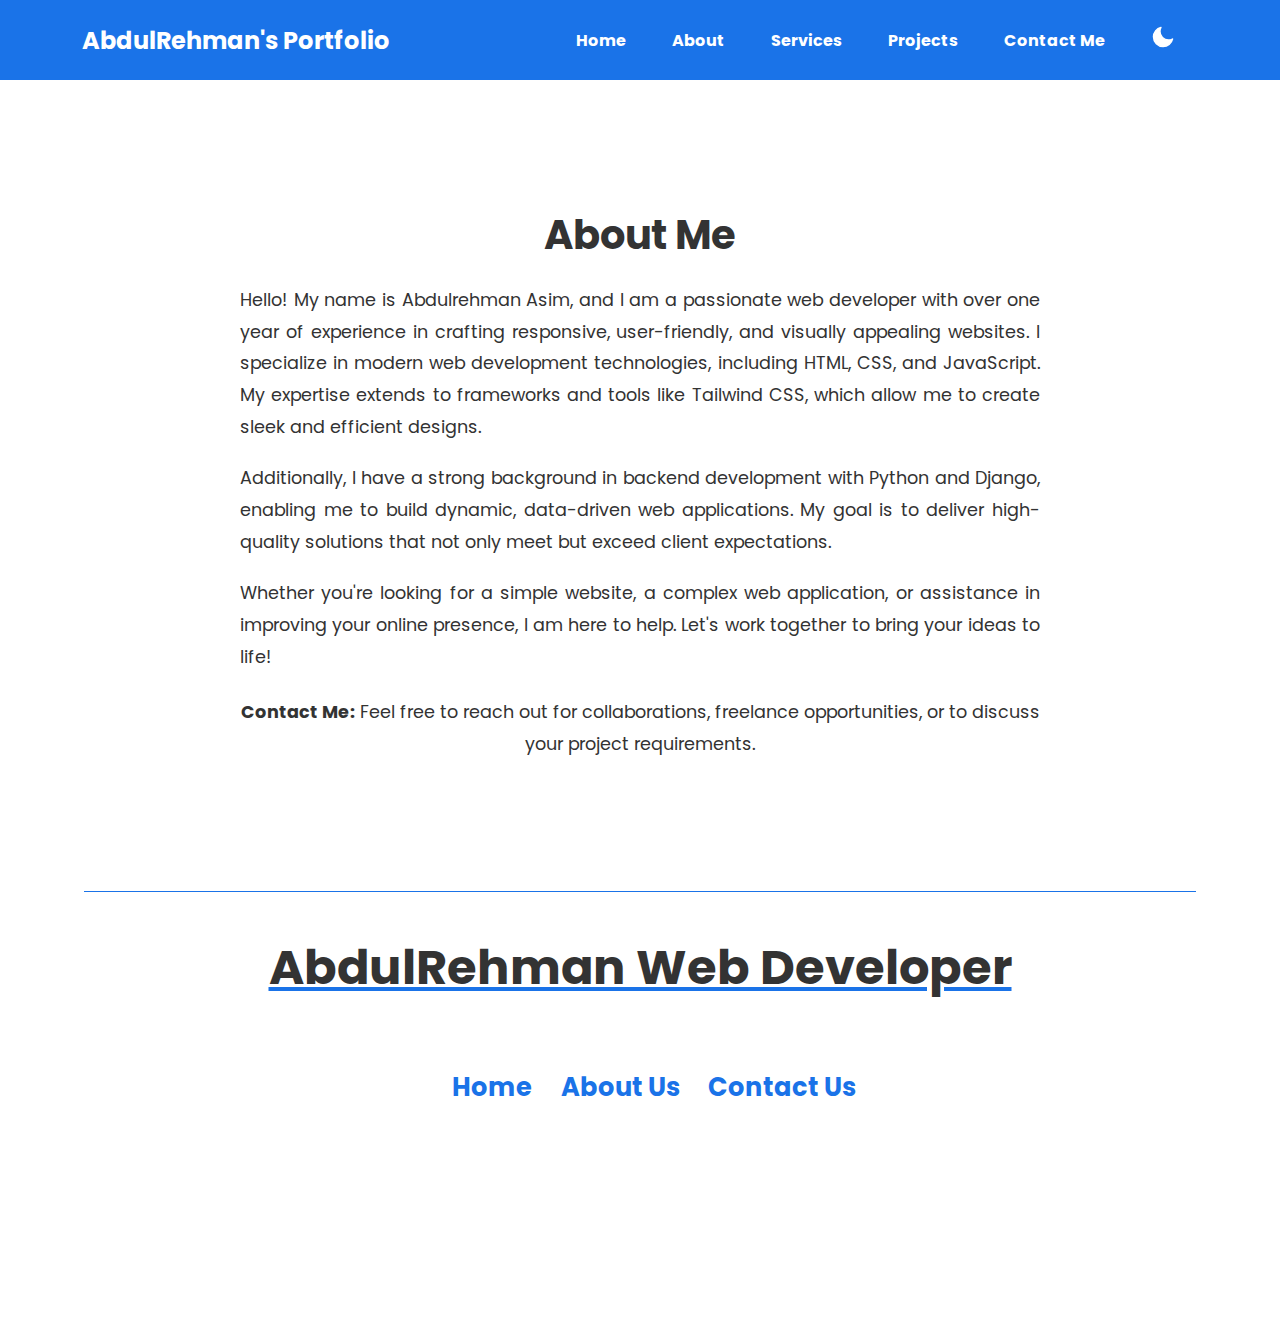
<file: about.html>
<!DOCTYPE html>
<html lang="en">
  <head>
    <meta charset="UTF-8" />
    <meta name="viewport" content="width=device-width, initial-scale=1.0" />
    <title>AbdulRehman's Portfolio | About</title>
    <link rel="shortcut icon" href="Images/favicon.png" type="image/x-icon" />
    <link rel="stylesheet" href="css/style.css" />
    <link rel="stylesheet" href="css/responsive.css" />
    <meta name="description" content="My name is Abdul-Rehman-Asim. This is my perosnal Portfolio In this is Portfolio I show my skills qualifications and you can see my skills by this website.">
  </head>
  <body class="bg-black text-white">
    <header>
      <nav>
        <img
          id="img"
          src="Images/menu.svg"
          alt="moon"
          class="menu-icon"
          onclick="toggleMenu()"
        />
        <div class="left">AbdulRehman's Portfolio</div>
        <div class="right">
          <ul class="menu">
            <li><a href="/">Home</a></li>
            <li><a href="about.html">About</a></li>
            <li><a href="index.html#service">Services</a></li>
            <li><a href="index.html#projects">Projects</a></li>
            <li><a href="contact.html">Contact Me</a></li>
            <li><img src="Images/moon.svg" id="icon" /></li>
          </ul>
        </div>
      </nav>
    </header>

    <section class="about-section">
      <div class="container">
        <h1 class="about-header">About Me</h1>
        <p class="about-content">
          Hello! My name is Abdulrehman Asim, and I am a passionate web
          developer with over one year of experience in crafting responsive,
          user-friendly, and visually appealing websites. I specialize in modern
          web development technologies, including HTML, CSS, and JavaScript. My
          expertise extends to frameworks and tools like Tailwind CSS, which
          allow me to create sleek and efficient designs.
        </p>
        <p class="about-content">
          Additionally, I have a strong background in backend development with
          Python and Django, enabling me to build dynamic, data-driven web
          applications. My goal is to deliver high-quality solutions that not
          only meet but exceed client expectations.
        </p>
        <p class="about-content">
          Whether you're looking for a simple website, a complex web
          application, or assistance in improving your online presence, I am
          here to help. Let's work together to bring your ideas to life!
        </p>
        <p class="about-content text-center mt-4">
          <strong>Contact Me:</strong> Feel free to reach out for
          collaborations, freelance opportunities, or to discuss your project
          requirements.
        </p>
      </div>
    </section>
    <hr id="hr" />

    <!-- Footer -->

    <footer>
      <div class="outer">
        <h2>AbdulRehman Web Developer</h2>
        <div class="footer-link">
          <a href="index.html">Home</a>
          <a href="about.html">About Us</a>
          <a href="contact.html">Contact Us</a>
        </div>
        <div class="web-link">
          <a
            href="https://www.linkedin.com/in/abdulrehman-asim-32b9542b3/"
            target="_blank"
            ><img src="Images/link.svg" alt="linkedin"
          /></a>
          <a href="https://github.com/Abdul-Rehman-Asim" target="_blank"
            ><img src="Images/github.svg" alt="github"
          /></a>
          <a
            href="https://www.fiverr.com/salmanmughal344?public_mode=true"
            target="_blank"
            ><img src="Images/fiverr.svg" alt="fiverr"
          /></a>
          <a
            href="https://www.upwork.com/freelancers/~014bc7e7228fe32cfa"
            target="_blank"
            ><img src="Images/upwork.svg" alt="upwork"
          /></a>
        </div>
      </div>
    </footer>
  </body>
  <!-- JavaScript -->
  <script src="js/script.js" defer></script>
</html>
</file>
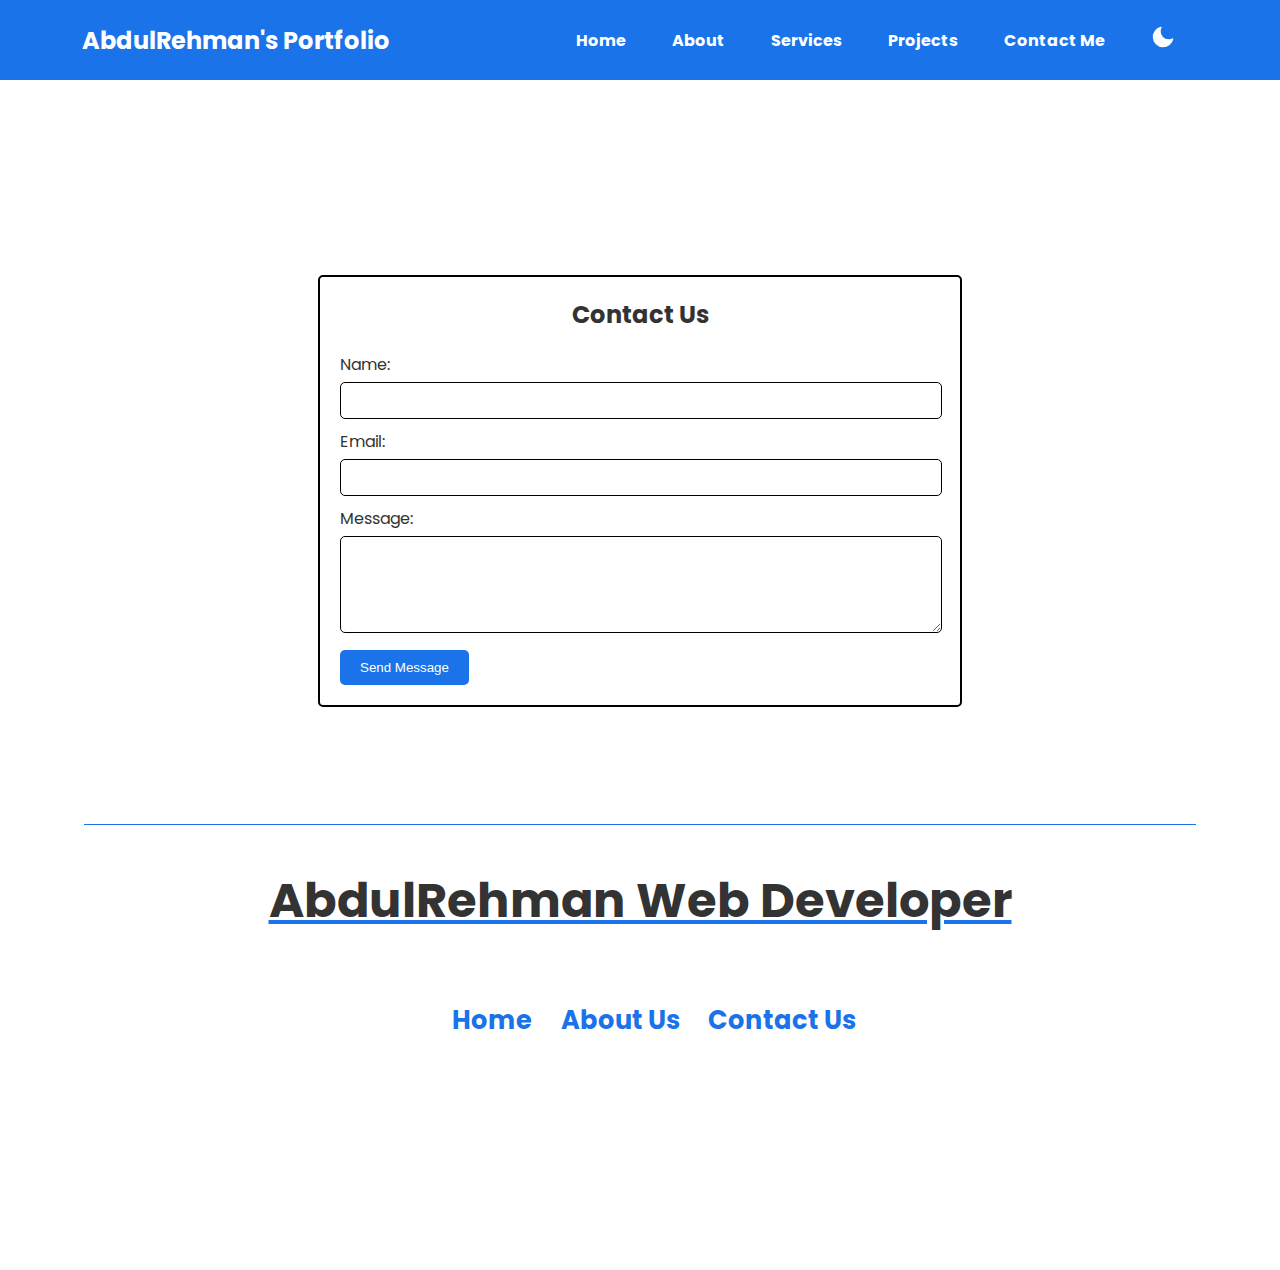
<file: contact.html>
<!DOCTYPE html>
<html lang="en">
  <head>
    <meta charset="UTF-8" />
    <meta name="viewport" content="width=device-width, initial-scale=1.0" />
    <title>AbdulRehman's Portfolio | Contact</title>
    <link rel="shortcut icon" href="Images/favicon.png" type="image/x-icon" />
    <link rel="stylesheet" href="css/style.css" />
    <link rel="stylesheet" href="css/responsive.css" />
    <meta name="description" content="My name is Abdul-Rehman-Asim. This is my perosnal Portfolio In this is Portfolio I show my skills qualifications and you can see my skills by this website.">
  </head>
  <body class="bg-black text-white">
    <header>
      <nav>
        <img
          id="img"
          src="Images/menu.svg"
          alt="moon"
          class="menu-icon"
          onclick="toggleMenu()"
        />
        <div class="left">AbdulRehman's Portfolio</div>
        <div class="right">
          <ul class="menu">
            <li><a href="/">Home</a></li>
            <li><a href="about.html">About</a></li>
            <li><a href="index.html#service">Services</a></li>
            <li><a href="index.html#projects">Projects</a></li>
            <li><a href="contact.html">Contact Me</a></li>
            <li><img src="Images/moon.svg" id="icon" /></li>
          </ul>
        </div>
      </nav>
    </header>

    <!-- Main -->

    <main id="sec-main">
      <section class="contact-form">
        <h2>Contact Us</h2>
        <form method="post" enctype="text/plain">
          <label for="name">Name:</label>
          <input type="text" id="name" name="name" required />

          <label for="email">Email:</label>
          <input type="email" id="email" name="email" required />

          <label for="message">Message:</label>
          <textarea id="message" name="message" rows="5" required></textarea>

          <button type="submit">Send Message</button>
        </form>
      </section>
    </main>
    <hr id="hr" />
    <!-- Footer -->

    <footer>
      <div class="outer">
        <h2>AbdulRehman Web Developer</h2>
        <div class="footer-link">
          <a href="index.html">Home</a>
          <a href="about.html">About Us</a>
          <a href="contact.html">Contact Us</a>
        </div>
        <div class="web-link">
          <a
            href="https://www.linkedin.com/in/abdulrehman-asim-32b9542b3/"
            target="_blank"
            ><img src="Images/link.svg" alt="linkedin"
          /></a>
          <a href="https://github.com/Abdul-Rehman-Asim" target="_blank"
            ><img src="Images/github.svg" alt="github"
          /></a>
          <a
            href="https://www.fiverr.com/salmanmughal344?public_mode=true"
            target="_blank"
            ><img src="Images/fiverr.svg" alt="fiverr"
          /></a>
          <a
            href="https://www.upwork.com/freelancers/~014bc7e7228fe32cfa"
            target="_blank"
            ><img src="Images/upwork.svg" alt="upwork"
          /></a>
        </div>
      </div>
    </footer>
  </body>
  <!-- JavaScript -->
  <script src="js/script.js" defer></script>
</html>
</file>
<file: css/style.css>
@import url("https://fonts.googleapis.com/css2?family=Poppins:wght@400;700&display=swap");
:root {
  --white: #ffffff;
  --charcoal-gray: #333333;
  --foot: white;
  --deep-blue: #1a73e8;
  --gold: #ffd700;
  --black: black;

  .dark-theme {
    --white: #000;
    --black: white;
    --charcoal-gray: #fff;
  }
}
* {
  margin: 0;
  padding: 0;
}
html {
  scroll-behavior: smooth;
}
body {
  background-color: var(--white);
  color: var(--charcoal-gray);
  font-family: "Poppins", sans-serif;
}

/* Navbar */

#icon {
  cursor: pointer;
}
.show {
  display: block !important;
}
nav {
  display: flex;
  justify-content: space-around;
  align-items: center;
  height: 80px;
  background-color: var(--deep-blue);
  color: white;
  position: fixed;
  top: 0;
  width: 100%;
  z-index: 1;
}
nav .left {
  font-size: 1.5rem;
  font-weight: 700;
}
nav ul {
  display: flex;
  align-items: center;
}
nav ul li {
  list-style: none;
  margin: 0 23px;
  font-weight: 700;
}
nav ul li a {
  text-decoration: none;
  color: white;
  transition: 0.3s;
}
nav ul li a:hover {
  color: var(--gold);
}
nav #img {
  display: none;
} /* Main */
main hr {
  border: 0;
  background-color: var(--deep-blue);
  height: 1.2px;
  margin: 40px 84px;
}

/* First Section */

.firstsection {
  display: flex;
  justify-content: space-around;
  align-items: center;
  margin: 30vh 0;
}
.firstsection > div {
  width: 30%;
}
.leftsection {
  font-size: 2.3rem;
  font-weight: 600;
}
.text-blue {
  color: var(--deep-blue);
}
#element {
  color: var(--deep-blue);
}
.rightsection img {
  border: 3px solid var(--deep-blue);
  border-radius: 50%;
  padding: 2vw;
  box-shadow: 0 0 20px var(--deep-blue), 0 0 30px var(--deep-blue),
    0 0 40px var(--deep-blue), 0 0 50px;
}
.hire-btn {
  font-size: 1.1rem;
  padding: 2vh 3vw;
  font-weight: 600;
  background-color: var(--gold);
  color: black;
  border: none;
  border-radius: 10px;
  cursor: pointer;
  transition: 0.3s;
}
.hire-btn:hover {
  background-color: var(--deep-blue);
  color: white;
}

/* Second Section */

.secondsection {
  padding: 10vw;
}
.secondsection h1 {
  font-size: 1.9rem;
  text-decoration: underline var(--deep-blue);
}
.text-gray {
  color: var(--black);
}
.secondsection center {
  margin: 45px 0;
  font-size: 1.4rem;
  color: var(--charcoal-gray);
}
.secondsection hr {
  border: 0;
  background-color: var(--deep-blue);
  height: 1.2px;
  margin: 20px 84px;
}
#outer-btn {
  display: flex;
  justify-content: center;
  align-items: center;
}
.view-more {
  padding: 2vh 3vw;
  font-weight: 600;
  background-color: var(--gold);
  color: black;
  border: none;
  border-radius: 10px;
  cursor: pointer;
  transition: 0.3s;
  text-decoration: none;
}
.view-more:hover {
  background-color: var(--deep-blue);
  color: white;
}

/* Third Section */

.outer-part h2 {
  text-align: center;
  font-size: 3rem;
  padding: 5vw;
  margin-bottom: 2vh;
  text-decoration: underline var(--deep-blue);
}
.first-line {
  display: flex;
  justify-content: center;
  align-items: center;
  flex-wrap: wrap;
}
.first-line .box1 {
  border: 2px solid var(--deep-blue);
  padding: 5vw;
  border-radius: 20px;
  margin: 2.5vw;
  transition: 0.2s;
  font-weight: 600;
}
.first-line .box1:hover {
  background-color: var(--deep-blue);
  color: white;
}
.first-line .box1 p {
  text-align: center;
}

/* Services */

.service h2 {
  text-align: center;
  font-size: 3rem;
  padding: 5vw;
  text-decoration: underline var(--deep-blue);
}
.outer-card {
  display: flex;
  justify-content: center;
  flex-wrap: wrap;
}
.service-card {
  border: 2px solid var(--deep-blue);
  padding: 2vw;
  width: 90%;
  max-width: 300px;
  height: auto;
  text-align: center;
  border-radius: 20px;
  margin: 2vw;
}
.service-card i {
  margin-top: 1.2vh;
  font-size: 2rem;
}
.service-card h3 {
  font-size: 1.5rem;
  margin-top: 1.1vh;
  padding-top: 2vh;
}
.service-card h4 {
  color: var(--deep-blue);
  margin-top: 20px;
}
.service-card ul {
  list-style: none;
}
.service-card p {
  margin-top: 1.1vh;
}
.information {
  background-color: #333333;
  color: white;
  margin: 0 10vw;
  padding: 0 10vw;
  border-radius: 20px;
  border: 1px solid black;
}
.info-text {
  text-align: center;
  font-size: 2rem;
  font-weight: 600;
  font-style: italic;
}
.info-text a {
  text-decoration: none;
  color: var(--deep-blue);
}

/* Projects */

.four-section {
  height: 90vh;
  /* margin-top: 10vh; */
}
.four-section h2 {
  text-align: center;
  font-size: 3rem;
  padding: 5vw;
  text-decoration: underline var(--deep-blue);
}
.cards {
  /* margin-bottom: 10vh; */
  display: flex;
  flex-wrap: wrap;
  justify-content: center;
  align-items: center;
}
.cards .inner-cards {
  margin: 2.5vw;
  border: 2px solid var(--deep-blue);
  border-radius: 20px;
  width: 90%;
  max-width: 300px;
  height: auto;
  padding: 1vw;
}
.inner-cards img {
  width: 100%;
  height: auto;
  opacity: 0.5;
  border-radius: 10px;
}
.inner-cards:hover img {
  opacity: 1;
}
.inner-cards p {
  text-align: center;
  font-size: 1.2rem;
  margin-top: 10px;
}
.inner-cards a {
  display: block;
  text-align: center;
  padding: 10px;
  background-color: white;
  color: var(--deep-blue);
  font-weight: 700;
  border-radius: 10px;
  margin-top: 10px;
  transition: 0.3s;
  text-decoration: none;
}
.inner-cards a:hover {
  background-color: var(--deep-blue);
  color: white;
}

/* Footer*/

.outer {
  height: 45vh;
  width: 100%;
}
.outer h2 {
  text-align: center;
  text-decoration: underline var(--deep-blue);
  font-size: 3rem;
}
.footer-link {
  display: flex;
  justify-content: center;
  align-items: center;
  margin: 5vw;
  font-size: 1.6rem;
}
.footer-link a {
  margin-left: 2.2vw;
  font-weight: 700;
  color: var(--deep-blue);
  transition: 0.3s;
  text-decoration: none;
}
.footer-link a:hover {
  color: var(--gold);
  text-decoration: underline white;
}
.web-link {
  display: flex;
  justify-content: center;
  align-items: center;
  margin: 3vw;
}
.web-link a {
  margin-left: 3vw;
}
.web-link a img {
  width: 35px;
  height: 35px;
  border: 2px solid white;
  background-color: var(--foot);
  border-radius: 50%;
  padding: 0.7vh;
}
.web-link a img:hover {
  background-color: var(--deep-blue);
  border: 2px solid var(--deep-blue);
  transition: 0.3s;
}

/* Contact Us */

#sec-main {
  padding: 6vw;
  margin-top: 22vh;
}

.contact-form {
  max-width: 600px;
  margin: 0 auto;
  padding: 20px;
  border: 2px solid var(--black);
  border-radius: 5px;
}

.contact-form h2 {
  text-align: center;
  margin-bottom: 20px;
}

.contact-form label {
  display: block;
  margin-bottom: 5px;
}

.contact-form input,
.contact-form textarea {
  width: 100%;
  padding: 10px 0;
  margin-bottom: 10px;
  border: 1px solid var(--black);
  border-radius: 5px;
}

.contact-form button {
  background-color: var(--deep-blue);
  color: white;
  padding: 10px 20px;
  border: none;
  border-radius: 5px;
  cursor: pointer;
}

.contact-form button:hover {
  background-color: var(--gold);
}

#hr {
  border: 0;
  background-color: var(--deep-blue);
  height: 1.2px;
  margin: 40px 84px;
}

/* About Us Page */

.container {
  width: 90%;
  max-width: 800px;
  margin: 0 auto;
  padding: 20px;
}
.about-section {
  padding: 50px 20px;
  margin-top: 15vh;
}
.about-header {
  font-size: 2.5rem;
  font-weight: bold;
  text-align: center;
  margin-bottom: 20px;
}
.about-content {
  font-size: 1.1rem;
  line-height: 1.8;
  margin-bottom: 20px;
  text-align: justify;
}
.text-center {
  text-align: center;
}
.mt-4 {
  margin-top: 1.5rem;
}
</file>
<file: css/responsive.css>
@media screen and (max-width: 1010px) {
  .leftsection {
    font-size: 1.8rem;
  }
}

@media screen and (max-width: 870px) {
  .firstsection {
    flex-direction: column-reverse;
    margin: 20vh 0;
  }
  .rightsection img {
    margin-bottom: 10vh;
  }
  .outer h2 {
    font-size: 2rem;
  }
  .leftsection {
    font-size: 1.4rem;
  }
  .firstsection > div {
    width: 48%;
  }
  nav {
    height: 5vh;
    padding: 10px;
  }
  nav ul {
    display: none;
  }
  nav ul.show {
    flex-direction: column;
    position: absolute;
    background-color: green;
    top: 100%;
    left: 0;
    width: 100%;
    text-align: center;
    transition: transform 0.3s ease-in-out;
  }
  nav ul li {
    margin: 10px 0;
  }
  nav img {
    display: inline-block;
  }
  .outer {
    display: flex;
    flex-direction: column;
    height: 40vh;
  }
}

@media screen and (max-width: 700px) {
  .secondsection center {
    font-size: 0.7rem;
  }
  .left {
    font-size: 1.2rem;
  }
  nav img {
    height: 25px;
  }
}

@media screen and (max-width: 500px) {
  .footer-link {
    font-size: 1.1rem;
  }
  .rightsection img {
    width: 45vw;
  }
  .secondsection center {
    font-size: 0.8rem;
  }
  #element {
    font-size: 1.1rem;
  }
}
</file>
